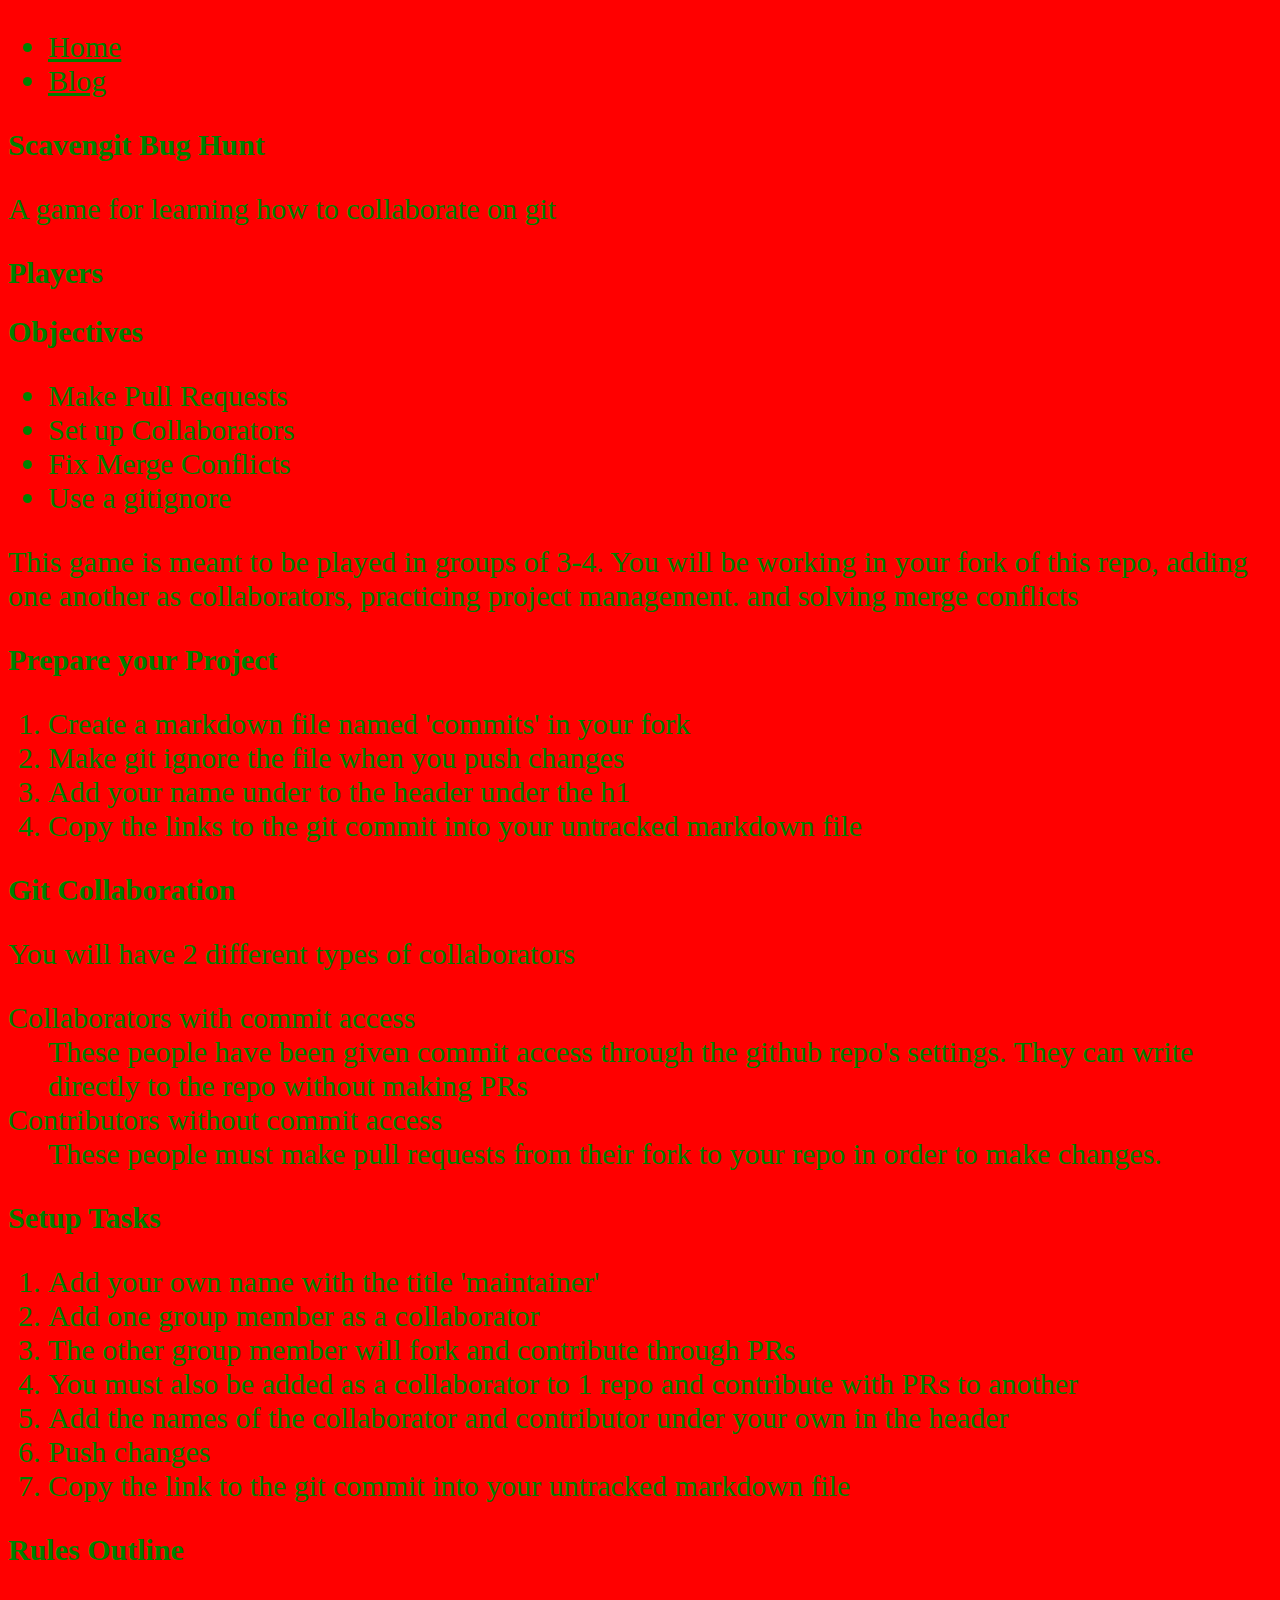
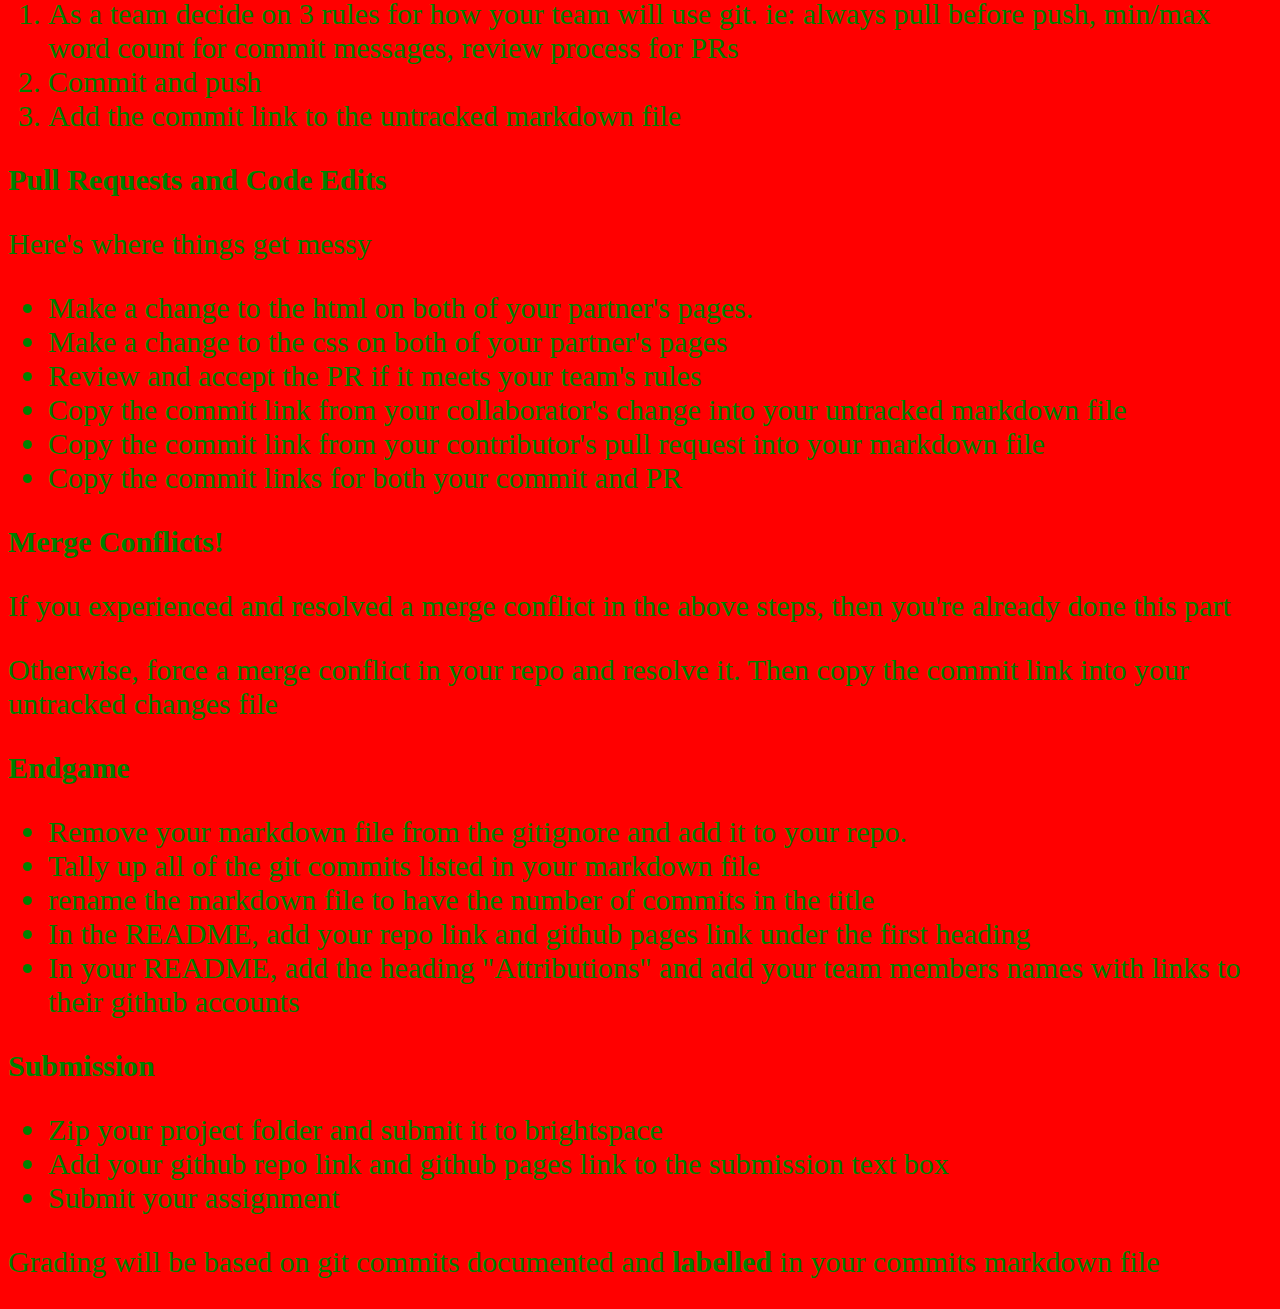
<file: index.html>
<!DOCTYPE html>
<html lang="en">

<head>
  <meta charset="UTF-8">
  <meta http-equiv="X-UA-Compatible" content="IE=edge">
  <meta name="viewport" content="width=device-width, initial-scale=1.0">
  <title>I'm changing this to create a merge conflict</title>
  <link rel="stylesheet" href="assets/css/main.css">
</head>

<body>
  <nav>
    <ul>
      <li><a href="index.html">Home</a></li>
      <li><a href="blog.html">Blog</a></li>
    </ul>
  </nav>
  <main class="container mx-auto grid-flow-row">
    <header>
      <h1>Scavengit Bug Hunt</h1>
      <p>A game for learning how to collaborate on git</p>
      <!--Put your team member names and roles in here-->
      <div>
        <h2>Players</h2>
      </div>
    </header>
    <!--possibly make this a nav with links -->
    <section>
      <h2>Objectives</h2>
      <ul>
        <li>Make Pull Requests</li>
        <li>Set up Collaborators</li>
        <li>Fix Merge Conflicts</li>
        <li>Use a gitignore</li>
      </ul>
      <p>This game is meant to be played in groups of 3-4. You will be working in your fork of this repo, adding one
        another as collaborators, practicing project management. and solving merge conflicts</p>
    </section>

    <section>
      <h2>Prepare your Project</h2>
      <ol>
        <li>Create a markdown file named 'commits' in your fork</li>
        <li>Make git ignore the file when you push changes</li>
        <li>Add your name under to the header under the h1</li>
        <li>Copy the links to the git commit into your untracked markdown file</li>
      </ol>
    </section>

    <section>
      <h2>Git Collaboration</h2>
      <p>You will have 2 different types of collaborators</p>
      <dl>
        <dt>Collaborators with commit access</dt>
        <dd>These people have been given commit access through the github repo's settings. They can write directly to
          the repo without making PRs</dd>
        <dt>Contributors without commit access</dt>
        <dd>These people must make pull requests from their fork to your repo in order to make changes.</dd>
      </dl>
      <h3>Setup Tasks</h3>
      <ol>
        <li>Add your own name with the title 'maintainer'</li>
        <li>Add one group member as a collaborator</li>
        <li>The other group member will fork and contribute through PRs</li>
        <li>You must also be added as a collaborator to 1 repo and contribute with PRs to another</li>
        <li>Add the names of the collaborator and contributor under your own in the header</li>
        <li>Push changes</li>
        <li>Copy the link to the git commit into your untracked markdown file</li>
      </ol>
      <h3>Rules Outline</h3>
      <ol>
        <li>As a team decide on 3 rules for how your team will use git. ie: always pull before push, min/max word count
          for commit messages, review process for PRs</li>
        <li>Commit and push</li>
        <li>Add the commit link to the untracked markdown file</li>
      </ol>
    </section>

    <section>
      <h2>Pull Requests and Code Edits</h2>
      <p>Here's where things get messy</p>
      <ul>
        <li>Make a change to the html on both of your partner's pages.</li>
        <li>Make a change to the css on both of your partner's pages</li>
        <li>Review and accept the PR if it meets your team's rules</li>
        <li>Copy the commit link from your collaborator's change into your untracked markdown file</li>
        <li>Copy the commit link from your contributor's pull request into your markdown file</li>
        <li>Copy the commit links for both your commit and PR</li>
      </ul>
      <h3>Merge Conflicts!</h3>
      <p>If you experienced and resolved a merge conflict in the above steps, then you're already done this part</p>
      <p>Otherwise, force a merge conflict in your repo and resolve it. Then copy the commit link into your untracked
        changes file</p>
    </section>
    <section>
      <h2>Endgame</h2>
      <ul>
        <li>Remove your markdown file from the gitignore and add it to your repo.</li>
        <li>Tally up all of the git commits listed in your markdown file</li>
        <li>rename the markdown file to have the number of commits in the title</li>
        <li>In the README, add your repo link and github pages link under the first heading</li>
        <li>In your README, add the heading "Attributions" and add your team members names with links to their github
          accounts</li>
      </ul>
      <h3>Submission</h3>
      <ul>
        <li>Zip your project folder and submit it to brightspace</li>
        <li>Add your github repo link and github pages link to the submission text box</li>
        <li>Submit your assignment</li>
      </ul>
      <p>Grading will be based on git commits documented and <strong>labelled</strong> in your commits markdown file</p>
    </section>
  </main>
</body>

</html>
</file>
<file: assets/css/main.css>
*{
background-color: red;
font-size: 30px;
color: green;
}
</file>
